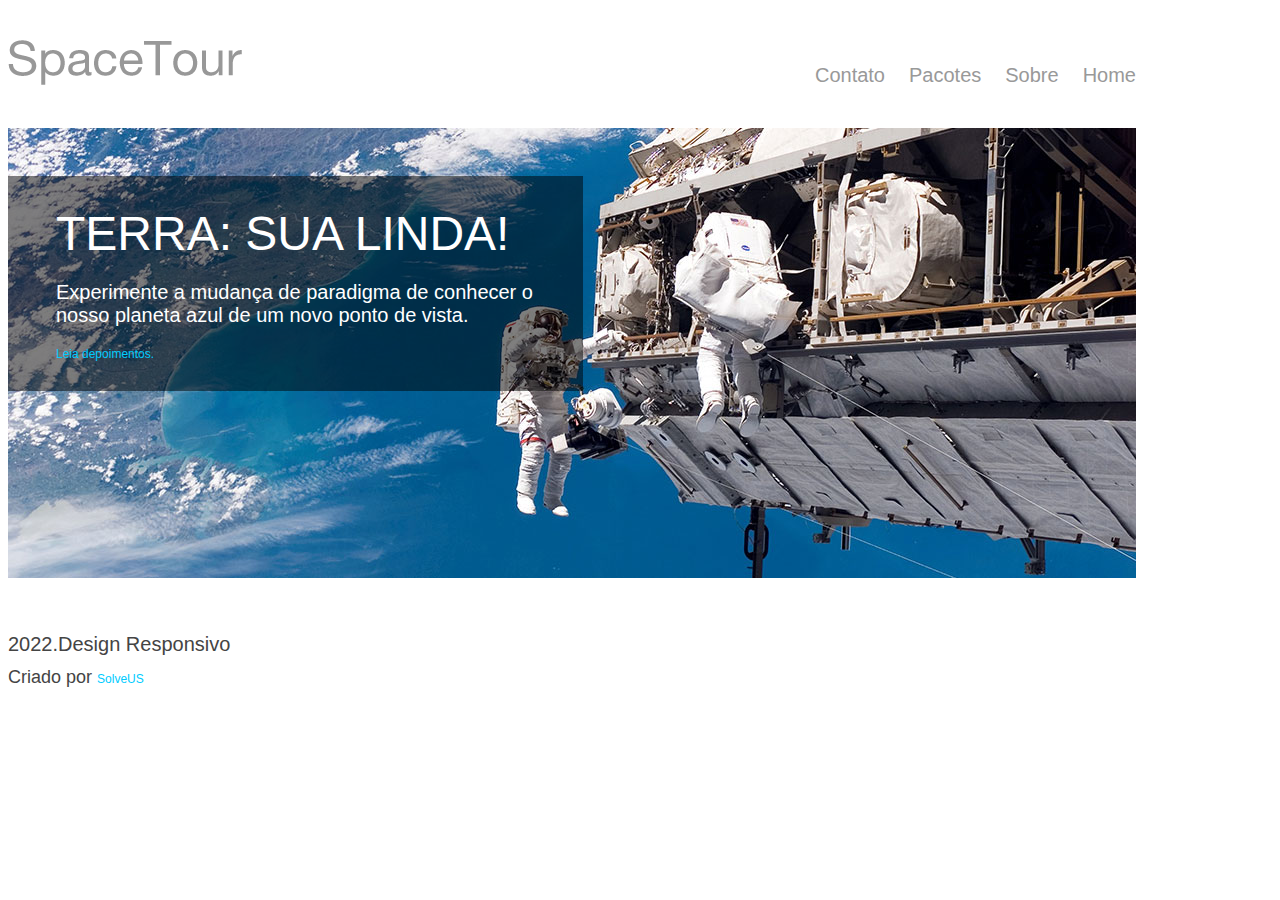
<file: index.html>
<!DOCTYPE html>
<html lang="pt-br">
<head>
    <meta charset="UTF-8">
    <meta http-equiv="X-UA-Compatible" content="IE=edge">
    <meta name="viewport" content="width=device-width, initial-scale=1.0">
    <link rel="stylesheet" href="./css/estilo.css">
    <title>SpaceTour</title>
    <script src="./js/script.js" defer></script>
</head>
<body>
    <div class="container">

        <header class="cabecalho">
            <img src="./img/logo-spacetours.png" alt="logo-spacetours" class="logo">
            <div class="menu">
                <ul>
                    <li><a href="#">Home</a></li>
                    <li><a href="#">Sobre</a></li>
                    <li><a href="#">Pacotes</a></li>
                    <li><a href="./cadastro.html">Contato</a></li>
                </ul>
            </div>
        </header>
        
        <section class="banner">
            <img src="./img/banner.jpg" alt="imagem de banner">    
            <div class="box">
                <h1>TERRA: SUA LINDA!</h1>
                <p>Experimente a mudança de paradigma de conhecer o nosso planeta azul de um novo ponto de vista.</p>
                <a href="#">Leia depoimentos.</a>
            </div>
        </section>

        <footer class="rodape">
            <p>2022.Design Responsivo</p>
            <small>Criado por <a href="#">SolveUS</a></small>
        </footer>

    </div>
</body>
</html>
</file>
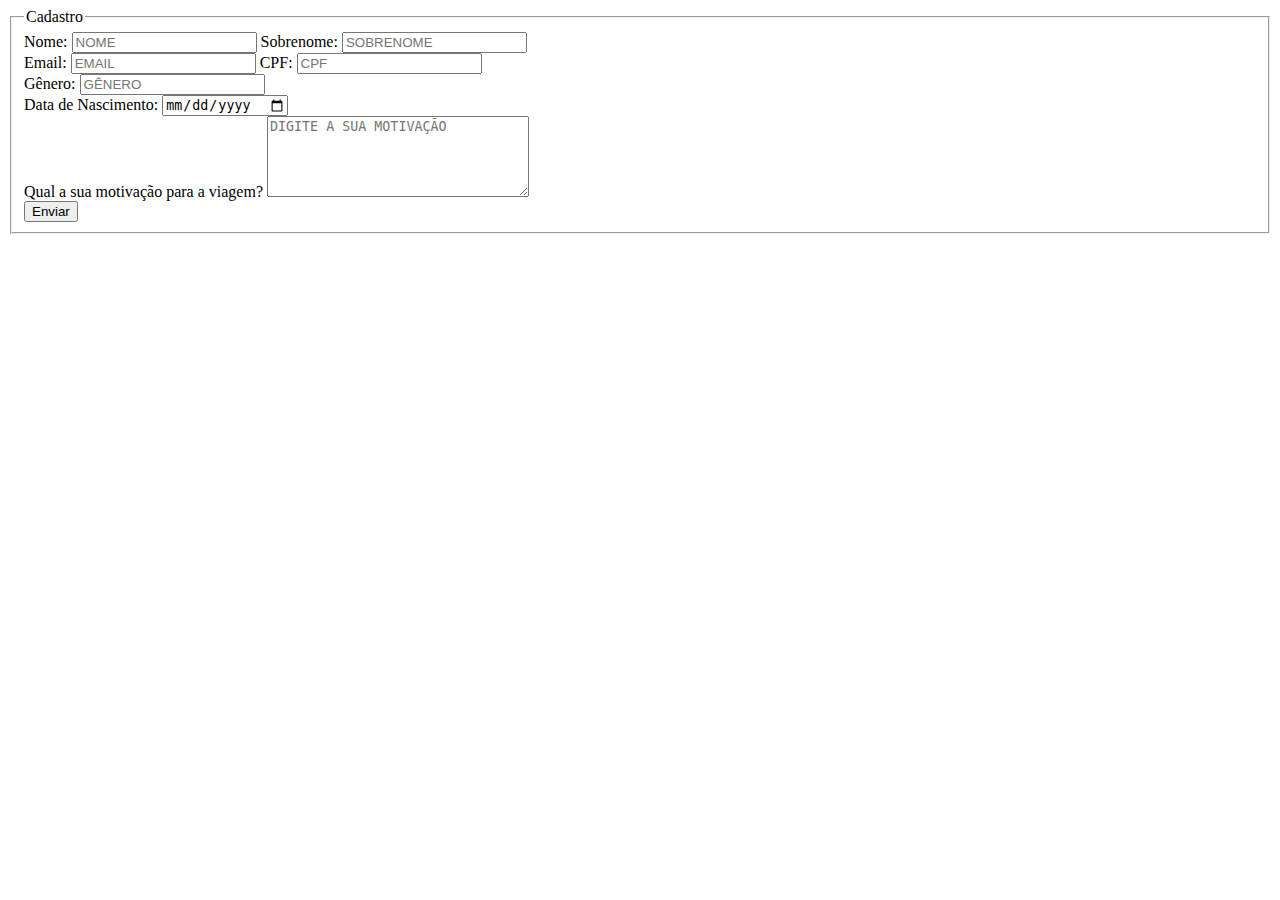
<file: cadastro.html>
<!DOCTYPE html>
<html lang="pt-br">
<head>
    <meta charset="UTF-8">
    <meta http-equiv="X-UA-Compatible" content="IE=edge">
    <meta name="viewport" content="width=device-width, initial-scale=1.0">
    <script src="./js/script.js" defer></script>
    <title>Cadastro</title>
</head>
<body>
    <div>
        <form class="cadastro" action="./index.html" method="post">    
            <fieldset>
                <legend>Cadastro</legend>
                <div>
                    <label for="name">Nome: </label>
                    <input type="text" name="nome" id="nmId" placeholder="NOME">
                    <label for="surname">Sobrenome: </label>
                    <input type="text" name="surname" id="sobrenomeId" placeholder="SOBRENOME">
                </div>
                <div>
                    <label for="email">Email: </label>
                    <input type="email" name="email" id="emailId" placeholder="EMAIL">
                    <label for="cpf">CPF: </label>
                    <input type="text" name="cpf" id="cpfId" placeholder="CPF">
                </div>
                <div>
                    <label for="gender">Gênero: </label>
                    <input type="text" name="gender" id="genderId" placeholder="GÊNERO">
                </div>
                <div>
                    <label for="data">Data de Nascimento: </label>
                    <input type="date" name="data" id="dataId" pattern="/^(0?[1-9]|[12][0-9]|3[01])[/-](0?[1-9]|1[012])[/-]\d{4}$/" placeholder="DATA DE NASCIMENTO">
                </div>
                <div>
                    <label for="motivacao">Qual a sua motivação para a viagem?</label>
                    <textarea name="msg" id="msgId" cols="30" rows="5" placeholder="DIGITE A SUA MOTIVAÇÃO"></textarea>
                </div>
                <div>
                    <input type="button" id="btnEnviar" value="Enviar">
                </div>
            </fieldset>
        </form>
    </div>
</body>
</html>
</file>
<file: css/estilo.css>
body{
    font-size: 12px;
    font-family: Arial, Helvetica, sans-serif;
    color: #444;
}

.container{
    max-width: 1128px;
}

a{
    color: #00ccff;
    text-decoration: none;
    font-size: 12px;
}

p{
    font-size: 20px
}

a:hover{
    text-decoration: underline;
}

img{
    max-width: 100%;
}

.cabecalho{
    width: 100%;
    height: 48px;
    margin-top: 40px;
    margin-bottom: 40px;
}

.logo{
    float: left;
}

.menu{
    float: right;
}

li{
    float: right;
    display: inline;
    font-size: 14px;
    margin-left: 24px;
    margin-top: 12px;
    text-decoration: none;
}

li>a{
    font-size: 20px;
    color: #999;
}

.banner{
    height: 450px;
    margin-bottom: 35px;
    position: relative;
}

.box{
    width: 42.5%;
    padding: 30px 48px;
    position: absolute;
    top: 48px;
    background-color: rgba(0, 0, 0, 0.5);
}

.box>p{
    font-size: 20px;
    color: #fff;
}

h1{
    margin-top: 0;
    margin-bottom: 0;
    font-size: 48px;
    font-weight: 200;
    color: #fff;
}

.rodape{
    width: 100%;
    margin-bottom: 30px;
    float: left;
    font-size: 30px;
}

.rodape>p{
    margin-bottom: 0;
}

.rodape>small{
    font-size: 18px;
}

.rodape>a{
    font-size: 1px;
}
</file>
